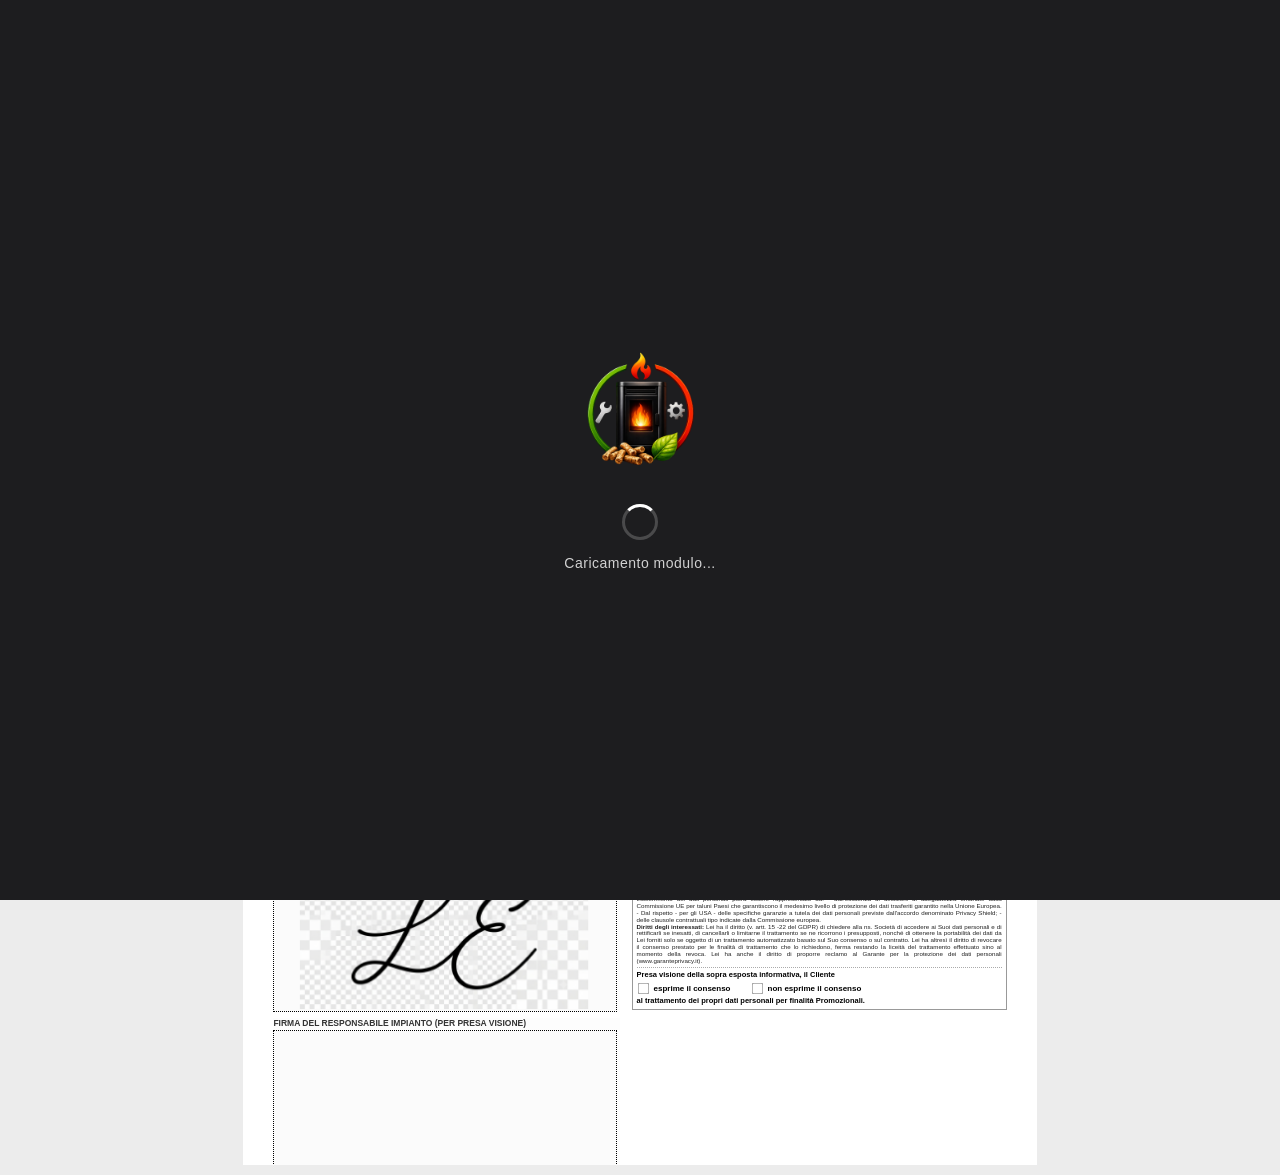
<file: index.html>
<!DOCTYPE html>
<html lang="it">
<head>
  <meta charset="UTF-8">
  <meta name="viewport" content="width=device-width, initial-scale=1.0">
  <title>Modulo Rapporto Tecnico</title>

  <link rel="manifest" href="manifest.json">
  <link rel="stylesheet" href="style.css">

  <meta name="theme-color" content="#1d1d1f">
  <meta name="apple-mobile-web-app-capable" content="yes">
  <meta name="apple-mobile-web-app-status-bar-style" content="black-translucent">

  <link rel="apple-touch-icon" href="icon.png">

  <script src="html2pdf.bundle.min.js"></script>

  <style>

    #loader-screen.hidden {
  opacity: 0;
  pointer-events: none;
  visibility: hidden;
  transition: opacity 0.8s ease;
}

    /* =========================================================
       MIGLIORIE TABLET / TOUCH / ROTAZIONE (OTTIMIZZATO)
    ========================================================= */
    html, body {
      overflow-x: hidden;
    }

    canvas {
      touch-action: none;
      display: block;
      width: 100%;
    }
  </style>
</head>

<body>
  <!-- SCHERMATA DI CARICAMENTO (SPLASH SCREEN) -->
<div id="loader-screen">
  <div class="loader-content">
    <img src="logo.png" alt="Logo" class="loader-logo">
    <div class="spinner"></div>
    <p>Caricamento modulo...</p>
  </div>
</div>

<div class="toolbar">
  <button onclick="downloadPDF()">Scarica PDF</button>

  <button onclick="clearCanvas('canvas-schema')">
    Cancella Schema
  </button>

  <button onclick="clearCanvas('canvas-firma-cliente')">
    Cancella Firma Cliente
  </button>

  <button onclick="clearAllCanvases()">
    Cancella Tutto
  </button>
</div>

<div id="modulo" class="page">

  <div class="top-row">

    <div class="left-title">
      <h1>MODULO RAPPORTO TECNICO</h1>
      <h2>
        PER IMPIANTO TERMICO CON POTENZA NOM. AL FOCOLARE &lt; 35 KW
      </h2>
    </div>

    <div class="ticket-box">

      <div class="field-inline">
        <label>N. Ticket</label>
        <input type="text">
      </div>

      <div class="field-inline">
        <label>Data Intervento</label>
        <input type="text" id="data-intervento">
      </div>

      <div class="field-inline">
        <label>Ora ingresso</label>
        <input type="time">
      </div>

      <div class="field-inline">
        <label>Ora uscita</label>
        <input type="time">
      </div>

    </div>
  </div>

  <div class="columns">

    <!-- ===================================================== -->
    <!-- COLONNA SINISTRA -->
    <!-- ===================================================== -->

    <div class="left-column">

      <div class="section-title">
        RESPONSABILE DELL'IMPIANTO TERMICO (CLIENTE FINALE)
      </div>

  <div class="line-field">
  <label>Cognome/Nome</label>
  <input type="text" id="cliente-nome">
</div>

      <div class="line-field">
  <label>Indirizzo</label>
  <input type="text" id="cliente-indirizzo">
</div>

      <div class="line-field">
        <label>Telefono</label>
        <input type="text">
      </div>

      <div class="line-field">
        <label>E-Mail</label>
        <input type="text">
      </div>

      <div class="line-field">
        <label>Cod. Fisc.</label>
        <input type="text">
      </div>

      <div class="section-title">
        IDENTIFICAZIONE DEL GENERATORE INSTALLATO
      </div>

      <div class="line-field">
        <label>Marca</label>
        <input type="text">
      </div>

      <div class="line-field">
        <label>Modello</label>
        <input type="text">
      </div>

      <div class="line-field">
        <label>Matricola</label>
        <input type="text">
      </div>

      <div class="line-field">
        <label>Data acquisto</label>
        <input type="text">
      </div>

      <div class="line-field">
        <label>Rivenditore</label>
        <input type="text">
      </div>

      <div class="schema-container">
        <div class="canvas-label">
          SCHEMATIZZARE INSTALLAZIONE (Disegna qui sotto)
        </div>

        <canvas id="canvas-schema"></canvas>
      </div>

      <div class="section-title">
        ESITO DEL CONTROLLO
      </div>

      <div class="line-field">
        <label>MOTIVO CHIAMATA</label>
        <input type="text">
      </div>

      <div class="line-field">
        <label>SOLUZIONE</label>
        <input type="text">
      </div>

      <div class="checkbox-group">

        <div class="check-item">
          <span>CONTROLLO STUFA</span>
          <label>SI <input type="checkbox"></label>
          <label>NO <input type="checkbox"></label>
        </div>

        <div class="check-item">
          <span>CANNA FUMARIA</span>
          <label>SI <input type="checkbox"></label>
          <label>NO <input type="checkbox"></label>
        </div>

      </div>

      <div class="textarea-field">
        <label>SOSTITUZIONE COMPONENTI</label>
        <textarea></textarea>
      </div>

      <div class="line-field">
        <label>TOTALE</label>
        <input type="text">
      </div>

      <div class="line-field">
        <label>ALTRO</label>
        <input type="text">
      </div>

      <div class="section-title">
        ACCETTAZIONE DEL RAPPORTO TECNICO
      </div>

      <div class="firma-container">

        <div class="canvas-label">
          FIRMA DEL TECNICO
        </div>

        <canvas id="canvas-firma-tecnico"></canvas>

      </div>

      <div class="firma-container">

        <div class="canvas-label">
          FIRMA DEL RESPONSABILE IMPIANTO (PER PRESA VISIONE)
        </div>

        <canvas id="canvas-firma-cliente"></canvas>

      </div>

    </div>

    <!-- ===================================================== -->
    <!-- COLONNA DESTRA -->
    <!-- ===================================================== -->

    <div class="right-column">

      <div class="section-title-table">

        <span>VERIFICA INSTALLAZIONE</span>

        <div class="table-headers">
          <span>SI</span>
          <span>NO</span>
        </div>

      </div>

      <table class="check-table">

        <tr class="table-subcat">
          <td colspan="3">A DOCUMENTAZIONE TECNICA</td>
        </tr>

        <tr>
          <td>Dichiarazione di Conformità dell'impianto ELETTRICO (Legge DM 37/08 del 2010)</td>
          <td><input type="checkbox"></td>
          <td><input type="checkbox"></td>
        </tr>

        <tr>
          <td>Dichiarazione di Conformità dell'impianto FUMARIO (Legge DM 37/08 del 2010)</td>
          <td><input type="checkbox"></td>
          <td><input type="checkbox"></td>
        </tr>

        <tr>
          <td>Dichiarazione di Conformità dell'impianto IDRAULICO (Legge DM 37/08 del 2010)</td>
          <td><input type="checkbox"></td>
          <td><input type="checkbox"></td>
        </tr>

        <tr>
          <td>Libretto di impianto</td>
          <td><input type="checkbox"></td>
          <td><input type="checkbox"></td>
        </tr>

        <tr class="table-subcat">
          <td colspan="3">B LOCALE DI INSTALLAZIONE</td>
        </tr>

        <tr>
          <td>Idoneità del locale d'installazione (vedi norme nazionali)</td>
          <td><input type="checkbox"></td>
          <td><input type="checkbox"></td>
        </tr>

        <tr>
          <td>Distanze di sicurezza rispettate attorno al generatore</td>
          <td><input type="checkbox"></td>
          <td><input type="checkbox"></td>
        </tr>

        <tr>
          <td>Presenza di adeguate e libere aperture di ventilazione</td>
          <td><input type="checkbox"></td>
          <td><input type="checkbox"></td>
        </tr>

        <tr class="table-subcat">
          <td colspan="3">C ESAME VISIVO IMPIANTO</td>
        </tr>

        <tr>
          <td>Canna fumaria in buono stato di conservazione e pulizia</td>
          <td><input type="checkbox"></td>
          <td><input type="checkbox"></td>
        </tr>

        <tr>
          <td>Canna fumaria di materiale e coibentazione adeguati</td>
          <td><input type="checkbox"></td>
          <td><input type="checkbox"></td>
        </tr>

        <tr>
          <td>Dimensioni canna fumaria (sezione ed altezza)</td>
          <td><input type="checkbox"></td>
          <td><input type="checkbox"></td>
        </tr>

        <tr>
          <td>Tipologia dell'impianto di riscaldamento (termosifoni, a pavimento, ecc)</td>
          <td><input type="checkbox"></td>
          <td><input type="checkbox"></td>
        </tr>

        <tr>
          <td>Presenza di saracinesche idrauliche prima della caldaia</td>
          <td><input type="checkbox"></td>
          <td><input type="checkbox"></td>
        </tr>

        <tr>
          <td>Presenza di vasi di espansione adeguati</td>
          <td><input type="checkbox"></td>
          <td><input type="checkbox"></td>
        </tr>

        <tr>
          <td>Pressione d'impianto idonea (circa 1,5 bar a caldo)</td>
          <td><input type="checkbox"></td>
          <td><input type="checkbox"></td>
        </tr>

        <tr>
          <td>Presenza di accumulo inerziale di acqua tecnica (puffer)</td>
          <td><input type="checkbox"></td>
          <td><input type="checkbox"></td>
        </tr>

        <tr>
          <td>Presenza di valvole anti-condensa sull'impianto</td>
          <td><input type="checkbox"></td>
          <td><input type="checkbox"></td>
        </tr>

        <tr>
          <td>Presenza di condizionatori chimici, disaeratori, defangatori</td>
          <td><input type="checkbox"></td>
          <td><input type="checkbox"></td>
        </tr>

      </table>

      <div class="legal-disclaimer">

        L'utente può mettere in funzione l'apparecchio a condizioni che ottemperi a quanto riportato nei punti A, B e C.<br>

        Il tecnico declina ogni responsabilità per sinistro a persone, animali o cose derivanti da manomissione dell'impianto o dell'apparecchio da parte di terzi, ovvero da carenze di manutenzione successive.

      </div>

      <div class="notes-title">
        NOTE
      </div>

      <div class="notes-checks">
        <label><input type="checkbox"> OSSERVAZIONI</label>
        <label><input type="checkbox"> RACCOMANDAZIONI</label>
        <label><input type="checkbox"> PRESCRIZIONI</label>
      </div>

      <textarea class="big-notes"></textarea>

          <div class="privacy-box">
        <h3>INFORMATIVA AI SENSI DELLA DISCIPLINA SULLA TUTELA DEI DATI PERSONALI</h3>
        <p class="privacy-intro">Egregio Signore, Gent.ma Signora,</p>
        <p>
          il titolare del trattamento dei suoi dati personali (di seguito "Società" rilascia la presente informativa nel rispetto della disciplina europea e italiana in materia di protezione dei dati personali. La Società ha nominato un responsabile della protezione dei dati (DPO), che potrà contattare scrivendo al seguente recapito: ____________________.<br>
          <strong>Finalità e base giuridica:</strong> I Suoi dati personali saranno trattati per le seguenti finalità: A) fornire assistenza tecnica; B) rispondere a Sue specifiche richieste; C) adempiere ad obblighi di legge di natura amministrativa, contabile, fiscale, regolamenti, normative comunitarie e/o extracomunitarie, D) gestire l'eventuale contenzioso. In relazione a tali finalità, il Suo consenso non è richiesto. Invero, la base giuridica del trattamento è costituita dalla necessità per il perseguimento delle predette finalità; E) solo previo suo specifico e distinto consenso per l'invio, anche con modalità automatizzate, di material pubblicitario, informative ed informazioni commerciali, sondaggi di opinione e di gradimento, newsletter e/o inviti ad eventi di cui il Titolare sia parte o l'organizzatore (di seguito, "Finalità Promozionali"). Il trattamento sarà improntato sui principi di correttezza, liceità, trasparenza e di tutela della Sua riservatezza e dei Suoi diritti.<br>
          <strong>Periodo di conservazione dei dati:</strong> I Suoi dati personali saranno trattati: - per le finalità di cui ai punti A), B), C) e D) anche dopo l'intervento di assistenza tecnica e/o l'evasione della sua richiesta di informazioni per l'espletamento di tutti gli eventuali adempimenti connessi o derivanti dall'intervento stesso per il periodo di durata prescritto delle leggi tempo per tempo vigenti e secondo il termine di prescrizione dei diritti; - per le Finalità Promozionali di cui al punto E).<br>
          <strong>Natura del conferimento dei dati e conseguenze in caso di rifiuto:</strong> Il conferimento dei dati è: - Per le finalità di cui ai punti A), B), C) e D) obbligatorio è pertanto l'eventuale rifiuto a fornirli in tutto o in parte può dar luogo all'impossibilità per la ns. Ditta di evadere la richiesta di assistenza o di svolgere correttamente tutti gli adempimenti correlati. - Per le Finalità di cui al punto E) facoltativo, perciò Lei potrà decidere di non conferire alcun dato o di negare successivamente la possibilità di trattare dati già forniti: in tal caso, non potrà ricevere le comunicazioni sopra indicate.<br>
          <strong>Categorie dei destinatari:</strong> Con riferimento alle finalità di cui ai predetti punti A), B), C), D) ed E), i dati raccolti ed elaborati potranno essere comunicati a figure interne autorizzate al trattamento in ragione delle rispettive mansioni, nonché alle seguenti categorie di soggetti esterni: - istituti di credito; - avvocati e consulenti legali; - Enti Pubblici e privati, anche a seguito di ispezioni e verifiche - provider sito web, cloud provider, fornitori, tecnici addetti all'assistenza hardware e software, etc. - società o altri soggetti terzi che svolgono attività in outsourcing. Tali destinatari, ove dovessero trattare dati per conto della nostra Società, saranno designati come responsabili del trattamento, con apposito contratto od altro atto giuridico. Trasferimento dati verso un paese terzo e/o un'organizzazione internazionale - Per esigenze strettamente legate al perseguimento delle finalità sopra specificate, alcuni Suoi dati personali potranno essere oggetto di trasferimento a Paesi e/o organizzazioni extra UE. Di volta in volta, il presupposto del lecito trasferimento dei dati personali potrà essere rappresentato da: - dall'esistenza di decisioni di adeguatezza emanate dalla Commissione UE per taluni Paesi che garantiscono il medesimo livello di protezione dei dati trasferiti garantito nella Unione Europea. - Dal rispetto - per gli USA - delle specifiche garanzie a tutela dei dati personali previste dall'accordo denominato Privacy Shield; - delle clausole contrattuali tipo indicate dalla Commissione europea.<br>
          <strong>Diritti degli interessati:</strong> Lei ha il diritto (v. artt. 15 -22 del GDPR) di chiedere alla ns. Società di accedere ai Suoi dati personali e di rettificarli se inesatti, di cancellarli o limitarne il trattamento se ne ricorrono i presupposti, nonché di ottenere la portabilità dei dati da Lei forniti solo se oggetto di un trattamento automatizzato basato sul Suo consenso o sul contratto. Lei ha altresì il diritto di revocare il consenso prestato per le finalità di trattamento che lo richiedono, ferma restando la liceità del trattamento effettuato sino al momento della revoca. Lei ha anche il diritto di proporre reclamo al Garante per la protezione dei dati personali (www.garanteprivacy.it).
        </p>
        <div class="privacy-consent-section">
          <p>Presa visione della sopra esposta informativa, il Cliente</p>
          <div class="privacy-consent">
            <label><input type="checkbox"> esprime il consenso</label>
            <label><input type="checkbox"> non esprime il consenso</label>
          </div>
          <p class="promo-text">al trattamento dei propri dati personali per finalità Promozionali.</p>
        </div>
      </div>

    </div>

  </div>

</div>

    <script>
/* =========================================================
   GESTIONE CANVAS PROFESSIONALE
========================================================= */

const canvasSettings = {
  'canvas-schema': 200,
  'canvas-firma-tecnico': 160,
  'canvas-firma-cliente': 160
};

function initCanvas(canvasId, targetHeight) {
  const canvas = document.getElementById(canvasId);
  if (!canvas) return;

  const existingData = canvas.toDataURL();
  const parentWidth = canvas.parentElement.clientWidth - 2;
  const ratio = window.devicePixelRatio || 1;

  canvas.width = parentWidth * ratio;
  canvas.height = targetHeight * ratio;
  canvas.style.width = parentWidth + 'px';
  canvas.style.height = targetHeight + 'px';

  const ctx = canvas.getContext('2d');
  ctx.scale(ratio, ratio);
  ctx.lineWidth = 2.5;
  ctx.lineCap = 'round';
  ctx.lineJoin = 'round';
  ctx.strokeStyle = '#000000';
  ctx.imageSmoothingEnabled = true;
  ctx.imageSmoothingQuality = 'high';

  let drawing = false;
  let lastX = 0;
  let lastY = 0;

  function getPosition(e) {
    const rect = canvas.getBoundingClientRect();
    if (e.touches && e.touches.length > 0) {
      return {
        x: e.touches[0].clientX - rect.left,
        y: e.touches[0].clientY - rect.top
      };
    }
    return {
      x: e.clientX - rect.left,
      y: e.clientY - rect.top
    };
  }

  function startDrawing(e) {
    drawing = true;
    const pos = getPosition(e);
    lastX = pos.x;
    lastY = pos.y;
    ctx.beginPath();
    ctx.moveTo(pos.x, pos.y);
  }

  function draw(e) {
    if (!drawing) return;
    const pos = getPosition(e);
    const midX = (lastX + pos.x) / 2;
    const midY = (lastY + pos.y) / 2;

    ctx.quadraticCurveTo(lastX, lastY, midX, midY);
    ctx.stroke();

    lastX = pos.x;
    lastY = pos.y;
  }

  function stopDrawing() {
    drawing = false;
    ctx.beginPath();
  }

  canvas.addEventListener('pointerdown', startDrawing);
  canvas.addEventListener('pointermove', draw);
  canvas.addEventListener('pointerup', stopDrawing);
  canvas.addEventListener('pointerleave', stopDrawing);

  canvas.style.touchAction = 'none';
  canvas.style.userSelect = 'none';

  if (existingData !== 'data:,' && !existingData.includes('iVBORw0KGgoAAAANSUhEUgAAAAEAAAABCAYAAAAfFcSJAAAADUlEQVR42mNk+M9QDwADhgGAWjR9awAAAABJRU5ErkJggg==')) {
    const img = new Image();
    img.onload = function () {
      ctx.drawImage(img, 0, 0, parentWidth, targetHeight);
    };
    img.src = existingData;
  }
}

function loadFirmaTecnico() {
  const canvas = document.getElementById('canvas-firma-tecnico');
  if (!canvas) return;

  const ctx = canvas.getContext('2d');
  const img = new Image();
  img.src = 'firma-tecnico.png';

  img.onload = function() {
    const rectWidth = canvas.clientWidth;
    const rectHeight = canvas.clientHeight;
    const ratio = Math.min(rectWidth / img.width, rectHeight / img.height);
    const x = (rectWidth - img.width * ratio) / 2;
    const y = (rectHeight - img.height * ratio) / 2;

    ctx.drawImage(img, x, y, img.width * ratio, img.height * ratio);
  };
}


/* =========================================================
   INIZIALIZZAZIONE & LOADER
========================================================= */

function setupCanvases() {
  Object.entries(canvasSettings).forEach(([id, height]) => {
    initCanvas(id, height);
  });
  loadFirmaTecnico();
}

// FUNZIONE MANCANTE AGGIUNTA QUI:
function nascondiLoader() {
  const loader = document.getElementById('loader-screen');
  if (loader) {
    loader.classList.add('hidden');
  }
}

window.onload = function () {
  const oggi = new Date();
  const giorno = String(oggi.getDate()).padStart(2, '0');
  const mese = String(oggi.getMonth() + 1).padStart(2, '0');
  const anno = oggi.getFullYear();

  const dataFormattata = `${giorno}/${mese}/${anno}`;

  const inputData = document.getElementById('data-intervento');
  if (inputData) {
    inputData.value = dataFormattata;
  }

  setupCanvases();

  // Nascondi schermata di caricamento
  setTimeout(nascondiLoader, 3000);
};

// Paracadute di sicurezza: rimuove sempre il loader entro 1.5s
setTimeout(nascondiLoader, 4500);

 /* =========================================================
       SERVICE WORKER (Fuori da window.onload)
    ========================================================= */

    if ('serviceWorker' in navigator) {
      let newWorker;

      navigator.serviceWorker.register('./sw.js')
        .then(reg => {
          console.log('Service Worker OK');

          if (reg.waiting) {
            newWorker = reg.waiting;
            mostraNotificaAggiornamento(newWorker);
          }

          reg.addEventListener('updatefound', () => {
            newWorker = reg.installing;
            
            newWorker.addEventListener('statechange', () => {
              if (newWorker.state === 'installed' && navigator.serviceWorker.controller) {
                mostraNotificaAggiornamento(newWorker);
              }
            });
          });
        })
        .catch(err => console.log('SW errore:', err));

      let refreshing = false;
      navigator.serviceWorker.addEventListener('controllerchange', () => {
        if (!refreshing) {
          window.location.reload();
          refreshing = true;
        }
      });
    }

    function mostraNotificaAggiornamento(worker) {
      if (document.getElementById('banner-aggiornamento')) return;

      const banner = document.createElement('div');
      banner.id = 'banner-aggiornamento';
      banner.innerHTML = `
        <div style="position: fixed; bottom: 20px; left: 50%; transform: translateX(-50%); 
                    background: #1d1d1f; color: #ffffff; padding: 14px 20px; border-radius: 10px; 
                    box-shadow: 0 4px 15px rgba(0,0,0,0.4); z-index: 99999; display: flex; 
                    align-items: center; gap: 15px; font-family: -apple-system, BlinkMacSystemFont, sans-serif; width: 90%; max-width: 400px;">
          <span style="flex-grow: 1; font-size: 14px;">Nuova versione disponibile!</span>
          <button id="btn-aggiorna" style="background: #28a745; color: white; border: none; 
                   padding: 8px 14px; border-radius: 6px; cursor: pointer; font-weight: bold; font-size: 13px;">
            Aggiorna
          </button>
        </div>
      `;
      
      document.body.appendChild(banner);

      document.getElementById('btn-aggiorna').addEventListener('click', () => {
        worker.postMessage({ action: 'skipWaiting' });
      });
    }


/* =========================================================
   ROTAZIONE TABLET / RESIZE
========================================================= */

let resizeTimer;

window.addEventListener('resize', () => {
  clearTimeout(resizeTimer);
  resizeTimer = setTimeout(() => {
    setupCanvases();
  }, 300);
});

/* =========================================================
   CANCELLA CANVAS
========================================================= */

function clearCanvas(id) {
  const canvas = document.getElementById(id);
  if (!canvas) return;
  const ctx = canvas.getContext('2d');
  ctx.clearRect(0, 0, canvas.width, canvas.height);
  
  if (id === 'canvas-firma-tecnico') {
    loadFirmaTecnico();
  }
}

function clearAllCanvases() {
  Object.keys(canvasSettings).forEach(id => {
    clearCanvas(id);
  });
}

/* =========================================================
   GENERAZIONE PDF
========================================================= */

async function downloadPDF() {
  try {
    const element = document.getElementById('modulo');
    element.classList.add('pdf-mode');

    const nomeCliente = document.getElementById('cliente-nome').value.trim() || 'cliente';
    const dataIntervento = document.getElementById('data-intervento').value.trim() || 'data';

    const nomePulito = nomeCliente.replace(/\s+/g, '-').replace(/[^\w\-]/g, '');
    const dataPulita = dataIntervento.replace(/\//g, '-');
    const nomeFile = `RT-${nomePulito}-${dataPulita}.pdf`;

    const opt = {
      margin: 0,
      filename: nomeFile,
      image: { type: 'jpeg', quality: 0.98 },
      html2canvas: { 
        scale: 2,
        useCORS: true,
        logging: false,
        letterRendering: true
      },
      jsPDF: { unit: 'mm', format: 'a4', orientation: 'portrait', compress: true },
      pagebreak: { mode: 'avoid' }
    };

    const worker = html2pdf().set(opt).from(element);
    const pdfBlob = await worker.output('blob');
    
    element.classList.remove('pdf-mode');

    const file = new File([pdfBlob], nomeFile, { type: 'application/pdf' });

    if (navigator.share && navigator.canShare && navigator.canShare({ files: [file] })) {
      await navigator.share({
        files: [file],
        title: 'Rapporto Tecnico',
        text: 'Invio rapporto tecnico'
      });
    } else {
      await worker.save();
    }

  } catch (err) {
    console.error(err);
    alert('Errore generazione PDF');
    document.getElementById('modulo').classList.remove('pdf-mode');
  }
}
</script>


</body>
</html>
</file>
<file: style.css>
/* ==========================================================================
   Reset e Struttura Base - IDENTICO AL MODULO MODELLO
   ========================================================================== */
* {
  box-sizing: border-box;
  margin: 0;
  padding: 0;
  font-family: Arial, Helvetica, sans-serif;
}

body {
  background: #ececec;
  padding: 10px;
  color: #000;
}

.toolbar {
  display: flex;
  flex-wrap: wrap;
  gap: 6px;
  justify-content: center;
}

button {
  padding: 8px 16px;
  color: white;
  border: none;
  cursor: pointer;
  font-size: 14px;
  border-radius: 4px;
  margin: 0 5px;
}

/* PDF */
button:nth-child(1) {
  background: #0d47a1;
}

/* Cancella Schema */
button:nth-child(2) {
  background: #16a34a;
}

/* Cancella Firma Tecnico */
button:nth-child(3) {
  background: #f59e0b;
}

/* Cancella Firma Cliente */
button:nth-child(4) {
  background: #8b5cf6;
}

/* Cancella Tutto */
button:nth-child(5) {
  background: #dc2626;
}

.btn-clear {
  background: #dc2626;
}

/* Container di Pagina - Struttura Rigida A4 */
.page {
  width: 210mm;
  height: 297mm;
  margin: auto;
  background: white;
  padding: 8mm 8mm; 
  display: flex;
  flex-direction: column;
  justify-content: space-between; /* Forza il bilanciamento degli spazi nel foglio */
}

/* ==========================================================================
   Intestazione (Header)
   ========================================================================== */
.top-row {
  display: flex;
  justify-content: space-between;
  align-items: stretch;
  margin-bottom: 6px;
}

.left-title {
  width: 55%;
  display: flex;
  flex-direction: column;
  justify-content: center;
}

.left-title h1 {
  background: #0d47a1;
  color: white;
  font-size: 15px;
  padding: 5px 8px;
  margin: 0;
  font-weight: bold;
}

.left-title h2 {
  background: #0d47a1;
  color: white;
  font-size: 9.5px;
  padding: 3px 8px;
  margin: 0;
  font-weight: normal;
  border-top: 1px solid rgba(255,255,255,0.3);
}

.ticket-box {
  width: 42%;
  border: 1px solid #000;
  padding: 5px 8px;
  background: #fff;
}

.field-inline {
  display: flex;
  align-items: center;
  margin-bottom: 3px;
}

.field-inline:last-child {
  margin-bottom: 0;
}

.field-inline label {
  font-size: 10px;
  width: 85px;
  font-weight: bold;
}

.field-inline input {
  flex: 1;
  border: none;
  border-bottom: 1px dotted #000;
  font-size: 10px;
  padding: 1px 0;
  background: transparent;
}

/* ==========================================================================
   Struttura Colonne e Sezioni
   ========================================================================== */
.columns {
  display: flex;
  gap: 12px;
  flex: 1;
}

.left-column {
  width: 48%;
  display: flex;
  flex-direction: column;
}

.right-column {
  width: 52%;
  display: flex;
  flex-direction: column;
}

.section-title {
  background: #0d47a1;
  color: white;
  padding: 3px 6px;
  font-size: 9.5px;
  margin-top: 5px;
  margin-bottom: 4px;
  font-weight: bold;
  text-transform: uppercase;
}

.line-field {
  display: flex;
  align-items: flex-end;
  margin-bottom: 4px;
}

.line-field label {
  font-size: 9.5px;
  color: #333;
  margin-right: 5px;
  white-space: nowrap;
}

.line-field input {
  flex: 1;
  border: none;
  border-bottom: 1px dotted #555;
  font-size: 10px;
  padding-bottom: 1px;
}

/* Moduli di Controllo (Checkbox) */
.checkbox-group {
  margin: 4px 0;
  display: flex;
  flex-direction: column;
  gap: 3px;
  border: 1px dotted #999;
  padding: 4px;
}

.check-item {
  display: flex;
  align-items: center;
  font-size: 9.5px;
  font-weight: bold;
}

.check-item span {
  flex: 1;
}

.check-item label {
  margin-left: 10px;
  display: flex;
  align-items: center;
  gap: 3px;
  font-weight: normal;
}

/* ==========================================================================
   Scatole Canvas (Disegno Canna Fumaria e Firma)
   ========================================================================== */
.schema-container, .firma-container {
  display: flex;
  flex-direction: column;
  margin: 3px 0;
  background: #fdfdfd;
}

.canvas-label {
  font-size: 8.5px;
  font-weight: bold;
  color: #333;
  padding-bottom: 2px;
}

/* Schema allargato a 180px come l'originale */
.schema-container canvas {
  border: 1px dashed #777;
  height: 200px; 
  cursor: crosshair;
  background: #fafafa;
  width: 100% !important;
}

/* Firme compatte a fine foglio */
.firma-container canvas {
  border: 1px dotted #000;
  height: 160px;
  cursor: crosshair;
  background: #fbfbfb;
}

/* ==========================================================================
   Tabella delle Verifiche Tecnica
   ========================================================================== */
.section-title-table {
  background: #0d47a1;
  color: white;
  padding: 3px 6px;
  font-size: 10px;
  margin-top: 5px;
  margin-bottom: 0;
  font-weight: bold;
  display: flex;
  justify-content: space-between;
  align-items: center;
}

.table-headers {
  display: flex;
  gap: 16px;
  padding-right: 5px;
}

.table-headers span {
  width: 14px;
  text-align: center;
  font-size: 9px;
}

.check-table {
  width: 100%;
  border-collapse: collapse;
}

.check-table td {
  border-bottom: 1px solid #aaa;
  padding: 2.5px 3px;
  font-size: 8.5px;
  line-height: 1.1;
}

.check-table tr.table-subcat td {
  font-weight: bold;
  font-size: 9px;
  background: #f0f4f8;
  border-bottom: 1px solid #0d47a1;
  padding: 3px;
}

.check-table td:nth-child(2),
.check-table td:nth-child(3) {
  width: 22px;
  text-align: center;
}

/* Input checkbox riscalati globalmente */
.check-table input[type="checkbox"],
.check-item input[type="checkbox"],
.notes-checks input[type="checkbox"],
.privacy-consent input[type="checkbox"] {
  transform: scale(0.9);
  vertical-align: middle;
}

/* ==========================================================================
   Aree di Testo e Note
   ========================================================================== */
.textarea-field {
  display: flex;
  flex-direction: column;
  margin: 3px 0;
}

.textarea-field label {
  font-size: 9.5px;
  font-weight: bold;
  margin-bottom: 2px;
}

.textarea-field textarea {
  width: 100%;
  height: 45px;
  border: 1px solid #ccc;
  border-bottom: 1px dotted #555;
  resize: none;
  padding: 3px;
  font-size: 9.5px;
}

.notes-title {
  background: #0d47a1;
  color: white;
  padding: 2px 5px;
  font-size: 9.5px;
  font-weight: bold;
  margin-top: 4px;
}

.notes-checks {
  display: flex;
  gap: 15px;
  margin: 3px 0;
  font-size: 9px;
  font-weight: bold;
}

.big-notes {
  width: 100%;
  height: 40px;
  border: 1px solid #ccc;
  border-bottom: 1px dotted #555;
  resize: none;
  padding: 4px;
  font-size: 9px;
}

/* ==========================================================================
   Privacy e Note Legali
   ========================================================================== */
.legal-disclaimer {
  font-size: 7.2px;
  text-align: justify;
  line-height: 1.15;
  color: #111;
  margin-top: 4px;
  padding: 3px;
  background: #f9f9f9;
  border: 1px solid #ddd;
}

.privacy-box {
  margin-top: 4px;
  border: 1px solid #999;
  padding: 4px;
  background: #fff;
}

.privacy-box h3 {
  font-size: 8px;
  color: #000;
  text-align: center;
  font-weight: bold;
  margin-bottom: 2px;
}

.privacy-intro {
  font-size: 7.5px;
  font-weight: bold;
  margin-bottom: 2px;
}

.privacy-box p {
  font-size: 6.2px;
  text-align: justify;
  line-height: 1.1;
  color: #222;
}

.privacy-consent-section {
  margin-top: 3px;
  border-top: 1px dotted #aaa;
  padding-top: 3px;
}

.privacy-consent-section p {
  font-size: 7.5px;
  font-weight: bold;
  color: #000;
}

.privacy-consent {
  display: flex;
  gap: 20px;
  margin: 2px 0;
}

.privacy-consent label {
  font-size: 8px;
  font-weight: bold;
  display: flex;
  align-items: center;
  gap: 4px;
}

.promo-text {
  font-size: 7.5px !important;
}

/* ==========================================================================
   Stampa Rigida A4 Singolo
   ========================================================================== */
@media print {
  body { background: white; padding: 0; }
  .toolbar { display: none; }
  .page { margin: 0; border: none; width: 210mm; height: 297mm; }
}

/* Adattamento Responsive Schermo Mobile Safari */
@media screen and (max-width: 900px) {
  body {
    padding: 5px;
  }

  .page {
    width: 100%;
    height: auto;
    min-height: auto;
    padding: 10px;
  }

  .columns {
    flex-direction: column;
    gap: 0;
  }

  .left-column,
  .right-column {
    width: 100%;
  }
}

/* ==========================================================================
   Filigrana Logo sullo Sfondo (Perfettamente Centrata e Sfumata)
   ========================================================================== */
.page {
  position: relative;
  overflow: hidden;
}

.page::before {
  content: "";
  position: absolute;
  inset: 0;
  
  /* Sostituisci 'logo.png' con il nome esatto e l'estensione del tuo file */
  background-image: url('logo.png'); 
  
  background-repeat: no-repeat;
  background-position: center center; /* Centrato perfettamente sia in alto/basso che destra/sinistra */
  background-size: 70%; /* Dimensione ideale: copre il centro senza toccare i bordi esterni */
  
  /* Opacità ultra-leggera (0.04 = 4%) per garantire la massima leggibilità dei testi sovrastanti */
  opacity: 0.50; 
  
  /* Trasforma il logo in bianco e nero per un look professionale ed elegante */
  filter: grayscale(100%); 
  
  /* Permette una fusione perfetta con il bianco dello sfondo della pagina */
  mix-blend-mode: multiply; 
  
  /* FONDAMENTALE: impedisce al logo di intercettare i click sui checkbox, canvas o campi di testo */
  pointer-events: none; 
  z-index: 0;
}

/* Mantiene tutti gli elementi del modulo (testi, input, tabelle) sopra la filigrana */
.page > * {
  position: relative;
  z-index: 1;
}

/* ==========================================================================
   FORZATURA PER GENERAZIONE PDF INTERO CON FIRMA AUTOMATICA
   ========================================================================== */
/* Correzione per la modalità PDF */
.page.pdf-mode {
  width: 210mm !important;
  max-width: 210mm !important;
  height: 296mm !important; /* Ridotto di 1mm per prevenire la seconda pagina bianca */
  max-height: 296mm !important;
  padding: 6mm 8mm !important;
  display: flex !important;
  flex-direction: column !important;
  justify-content: space-between !important;
  overflow: hidden !important;
  page-break-after: avoid !important;
  page-break-inside: avoid !important;
}


.page.pdf-mode .firma-container canvas {
  width: 100% !important;
}

.page.pdf-mode .columns {
  display: flex !important;
  flex-direction: row !important; /* Forza le due colonne a stare affiancate */
  gap: 12px !important;
}

.page.pdf-mode .left-column {
  width: 48% !important;
}

.page.pdf-mode .right-column {
  width: 52% !important;
}

/* Blocca la scrittura manuale sul canvas del tecnico per proteggere la firma preimpostata */
#canvas-firma-tecnico {
  pointer-events: none !important;
}

/* =========================================================
   SCHERMATA DI CARICAMENTO (SPLASH SCREEN)
========================================================= */
#loader-screen {
  position: fixed;
  top: 0;
  left: 0;
  width: 100vw;
  height: 100vh;
  background-color: #1d1d1f;
  color: #ffffff;
  display: flex;
  justify-content: center;
  align-items: center;
  z-index: 99999;
  transition: opacity 0.5s ease, visibility 0.5s ease; /* Fluidità a 0.5s */
}

#loader-screen.hidden {
  opacity: 0;
  visibility: hidden;
  pointer-events: none; /* Impedisce interazioni trasparenti */
}


.loader-content {
  text-align: center;
  display: flex;
  flex-direction: column;
  align-items: center;
  gap: 15px;
}

.loader-logo {
  max-width: 160px;
  height: auto;
  object-fit: contain;
}

.spinner {
  width: 36px;
  height: 36px;
  border: 3px solid rgba(255, 255, 255, 0.2);
  border-top-color: #ffffff;
  border-radius: 50%;
  animation: spin 0.8s linear infinite;
}

@keyframes spin {
  to {
    transform: rotate(360deg);
  }
}

.loader-content p {
  font-family: -apple-system, BlinkMacSystemFont, "Segoe UI", Roboto, sans-serif;
  font-size: 14px;
  letter-spacing: 0.5px;
  margin: 0;
  opacity: 0.8;
}
</file>
